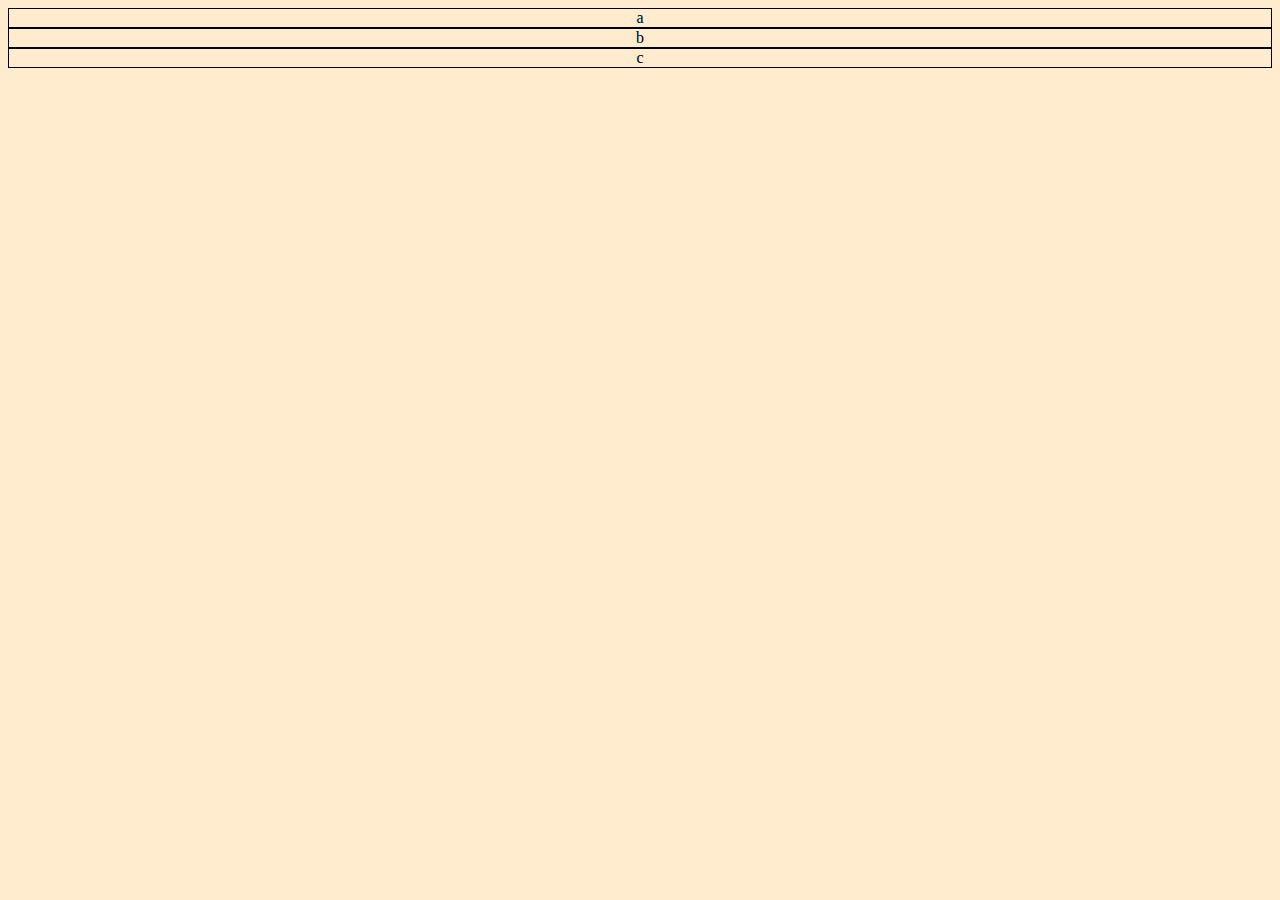
<file: medial-queries1/index.html>
<!DOCTYPE html>
<html lang="en" dir="ltr">
  <head>
    <meta charset="utf-8">
    <title>Media Queries 1</title>
    <link rel="stylesheet" href="main.css">
  </head>
  <body>
    <div class="container">
      <div class="a">a</div>
      <div class="b">b</div>
      <div class="c">c</div>
    </div>
  </body>
</html>
</file>
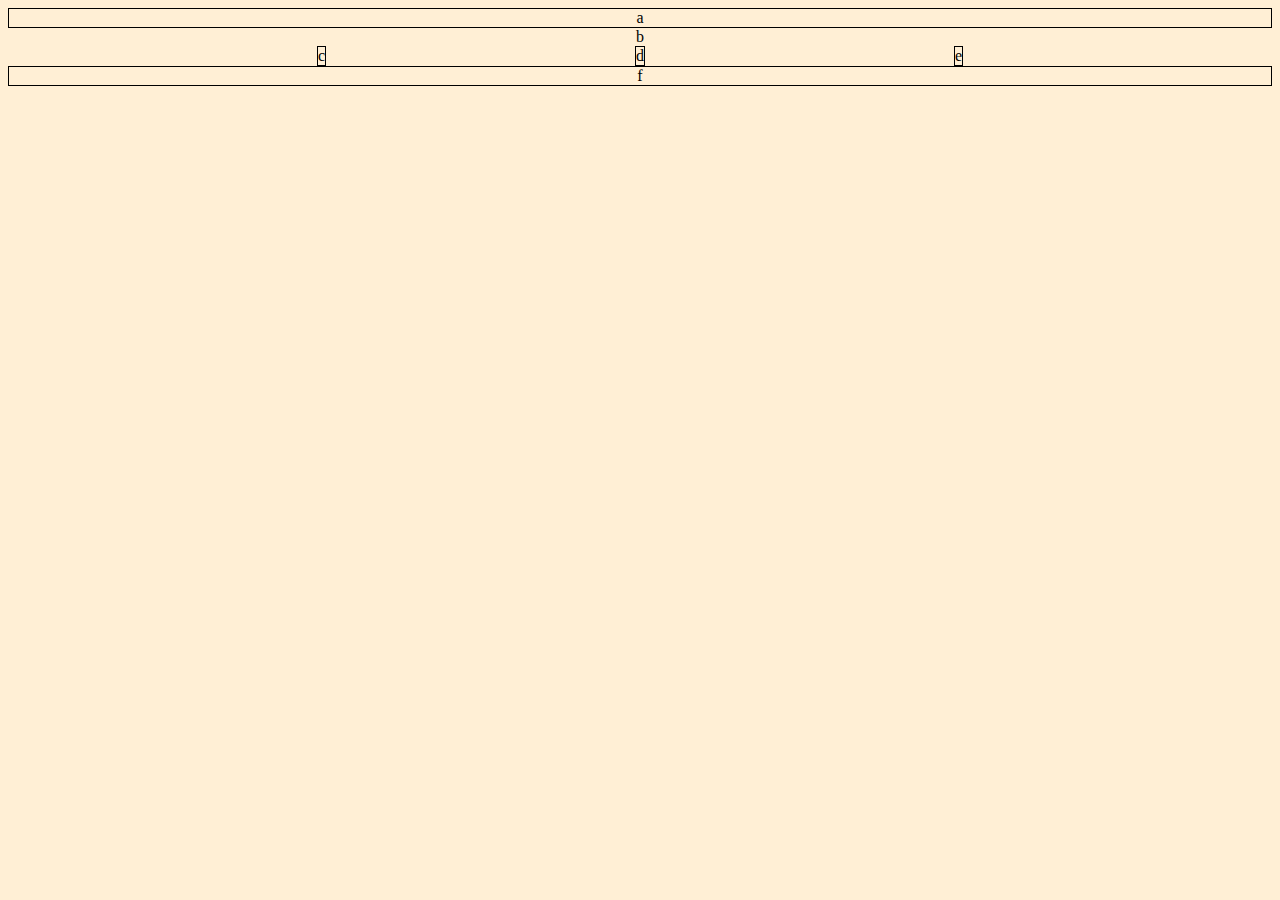
<file: medial-queries2/index.html>
<!DOCTYPE html>
<html lang="en" dir="ltr">
  <head>
    <meta charset="utf-8">
    <title>Media Queries 2</title>
    <link rel="stylesheet" href="main.css">
  </head>
  <body>
    <div class="container">
      <div class="a">a</div>
      <div class="b">b</div>
      <div class="child-container">
        <div class="c">c</div>
        <div class="d">d</div>
        <div class="e">e</div>
      </div>
      <div class="f">f</div>
    </div>
  </body>
</html>
</file>
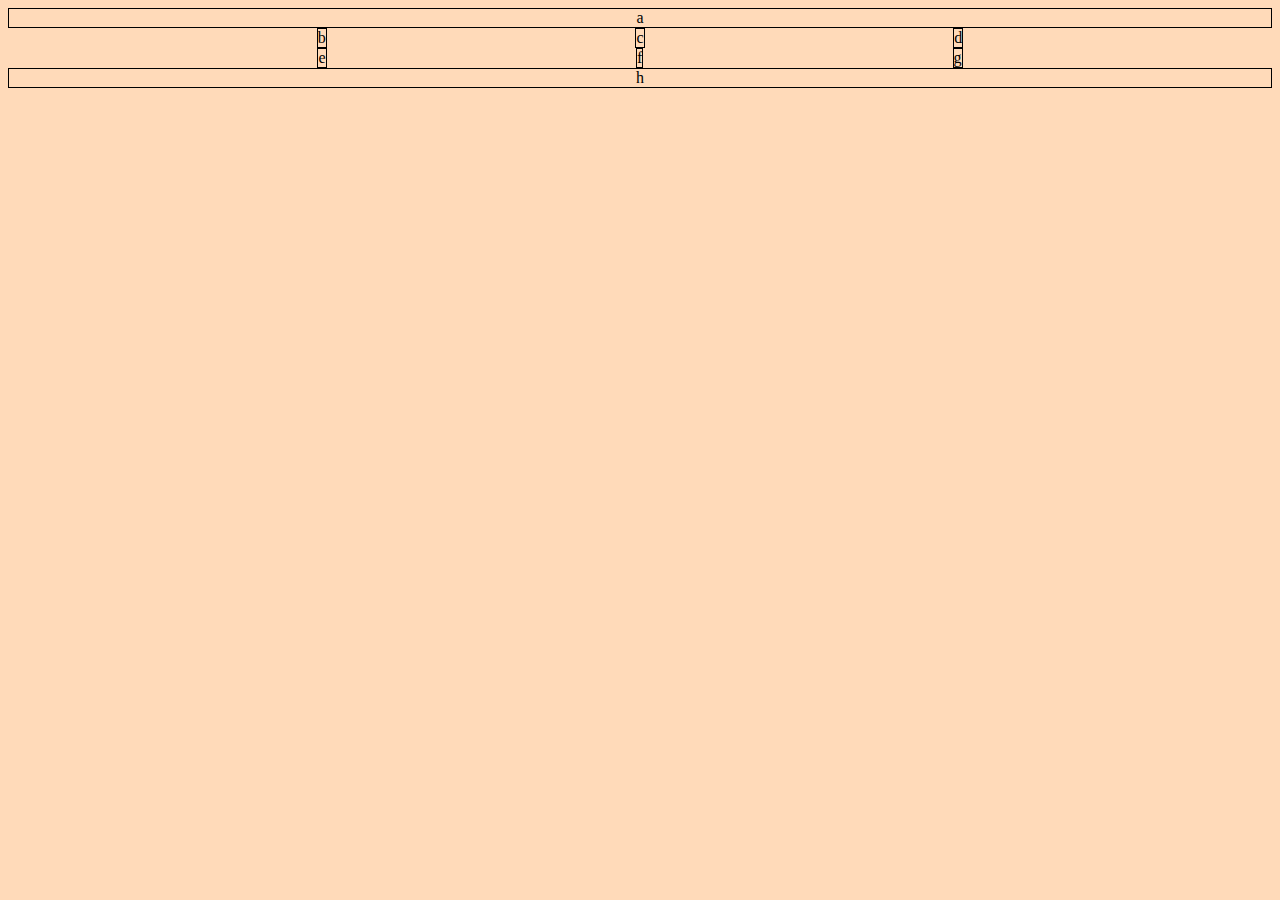
<file: medial-queries3/index.html>
<!DOCTYPE html>
<html lang="en" dir="ltr">
  <head>
    <meta charset="utf-8">
    <title>Media Queries 3</title>
    <link rel="stylesheet" href="main.css">
  </head>
  <body>
    <div class="container">
      <div class="a">a</div>
        <div class="second-container">
          <div class="b">b</div>
          <div class="c">c</div>
          <div class="d">d</div>
        </div>
        <div class="third-container">
          <div class="e">e</div>
          <div class="f">f</div>
          <div class="g">g</div>
        </div>
      <div class="h">h</div>
    </div>
  </body>
</html>
</file>
<file: medial-queries1/main.css>
body {
  background: blanchedalmond;
}

.container{
  
}

.a{
  display: flex;
  justify-content: center;
  border: 1px solid 
}

.b{
  display: flex;
  justify-content: center;
  border: 1px solid 
}

.c{
  display: flex;
  justify-content: center;
  border: 1px solid 
}
</file>
<file: medial-queries2/main.css>
body {
  background: papayawhip;
}
.container{


}

.child-container{
  display:flex;
  justify-content:space-evenly
}


.a{
  display: flex;
  justify-content: center;
  border: 1px solid 
  
}

.b{
  display: flex;
  justify-content: center;
}

.c{
  border: 1px solid
}

.d{
  border: 1px solid
}

.e{
  border: 1px solid
}

.f{
  display: flex;
  justify-content: center;
  border: 1px solid
}

@media (min-width: 600px)
</file>
<file: medial-queries3/main.css>
body {
  background: peachpuff;
}
body {
  background: peachpuff;

}

.second-container{
  display: flex;
  justify-content: space-evenly
}

.third-container{
  display: flex;
   justify-content: space-evenly
}

.a{
  display: flex;
  justify-content: center;
  border: 1px solid
}

.b{
  display: flex;
  justify-content: center;
  border: 1px solid
}

.c{
  display: flex;
  justify-content: center;
  border: 1px solid
}

.d{
  display: flex;
  justify-content: center;
  border: 1px solid
}

.e{
  display: flex;
  justify-content: center;
  border: 1px solid
}

.f{
  display: flex;
  justify-content: center;
  border: 1px solid
}

.g{
  display: flex;
  justify-content: center;
  border: 1px solid
}

.h{
  display: flex;
  justify-content: center;
  border: 1px solid
</file>
